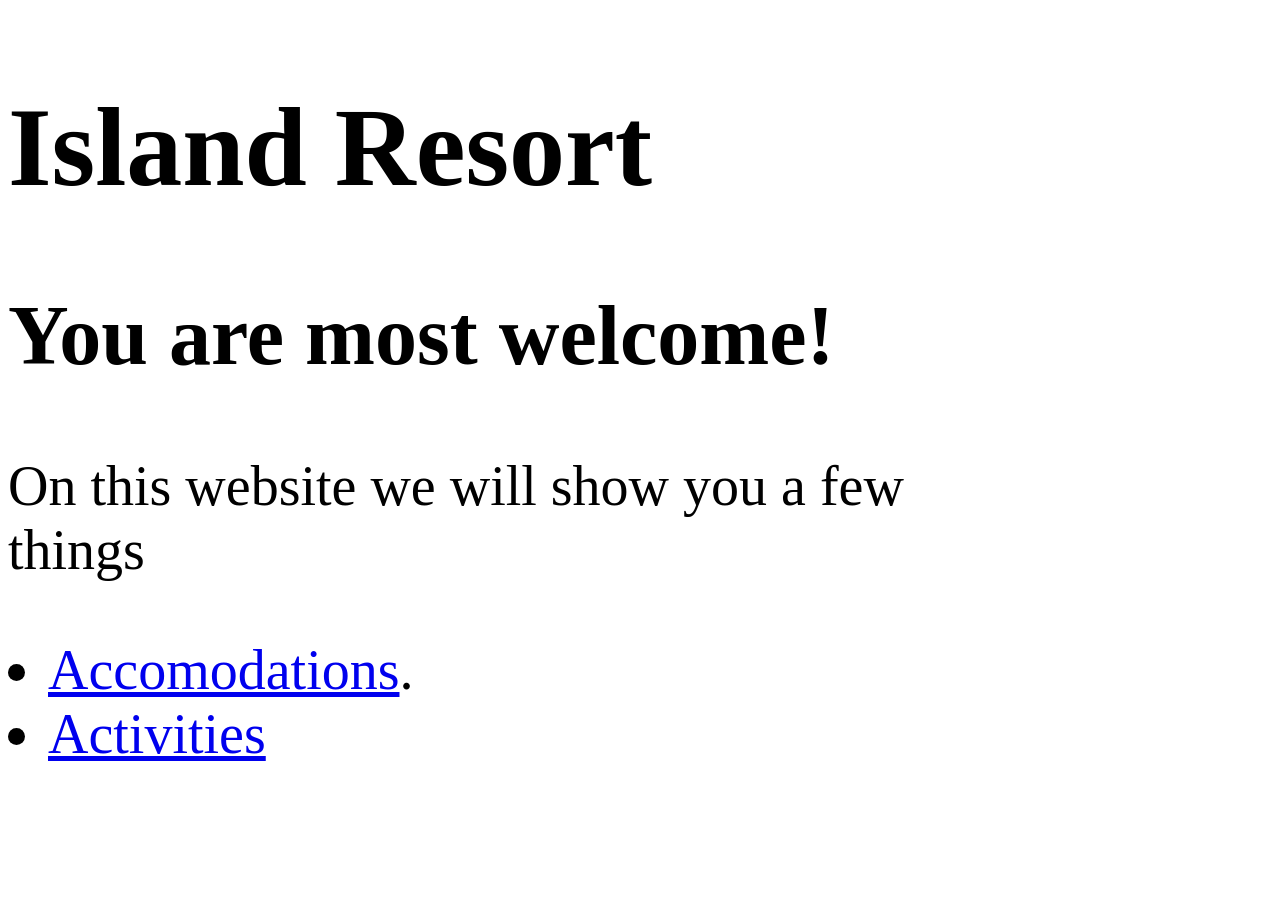
<file: index.html>
<!DOCTYPE html>
<html>
<head>
 <title> Island Resort </title>
 <link href="css/styles.css" rel="stylesheet" type ="text/css">
</head>
<body>
 <h1>Island Resort</h1>
 <h2>You are most <strong>welcome</strong>!</h2>
 <p>On this website we will show you a few things</p>
 <ul>
   <li><a href="accomodations.html">Accomodations</a>.</li>
   <li><a href="activities.html">Activities</a></li>
 </ul>
</body>
</html>
</file>
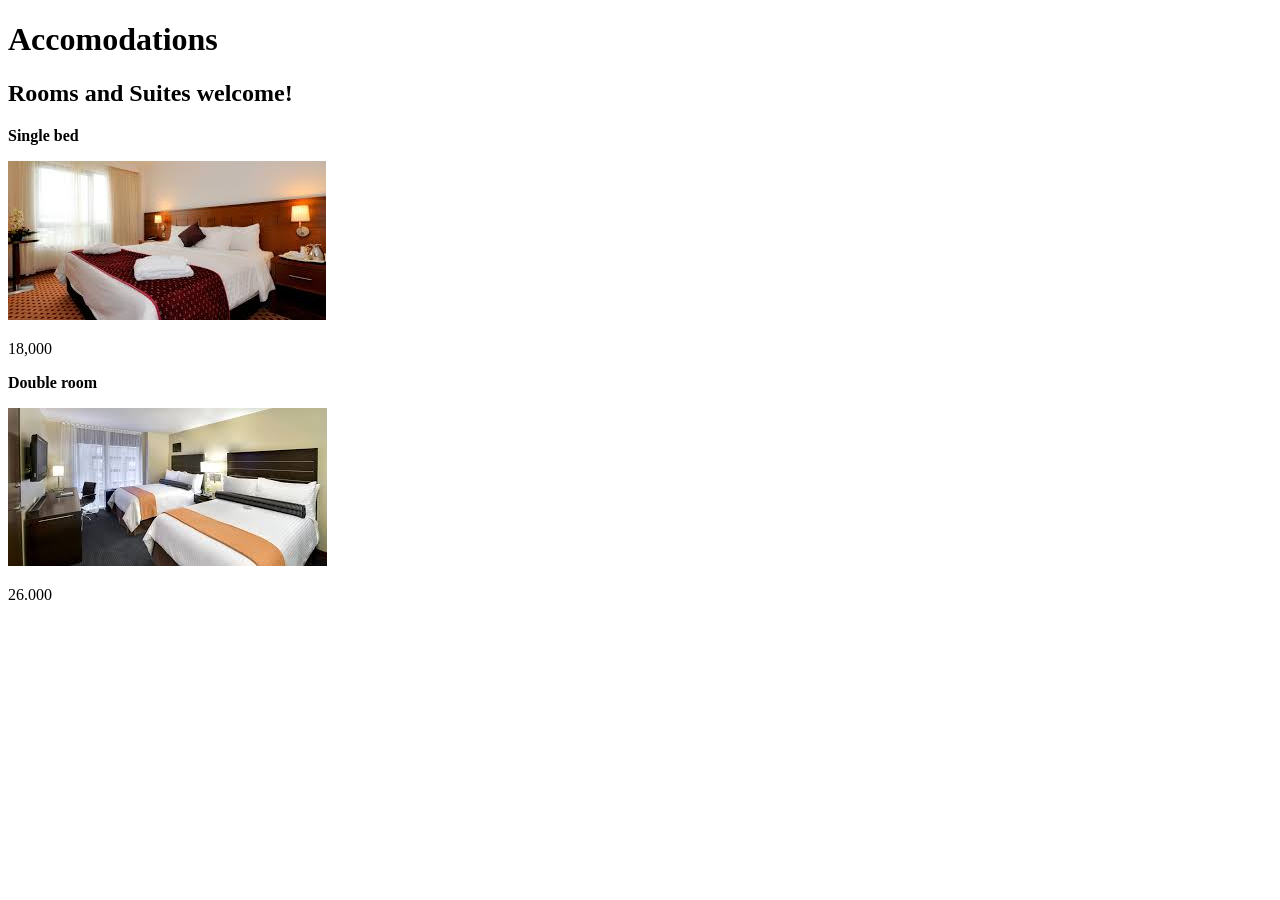
<file: accomodations.html>
<!DOCTYPE html>
<html>
<head>
 <title>Island Resort</title>
</head>
<body>
 <h1>Accomodations</h1>
 <h2>Rooms and Suites <strong>welcome</strong>!</h2>
 <p><strong>Single bed</strong></p>
 <img src="[data-uri]" alt"A photo of a room">
 <p>18,000</p>
 <p><strong>Double room</strong></p>
 <img src="[data-uri]" alt="A photo of a room">
 <p>26.000</p>
</body>
</html>
</file>
<file: css/styles.css>
body {
  font-size: 350%;
  float: left;
  margin-right: 250px;
  background-image: url(http://sf.co.ua/13/07/wallpaper-2939090.jpg);
}
</file>
